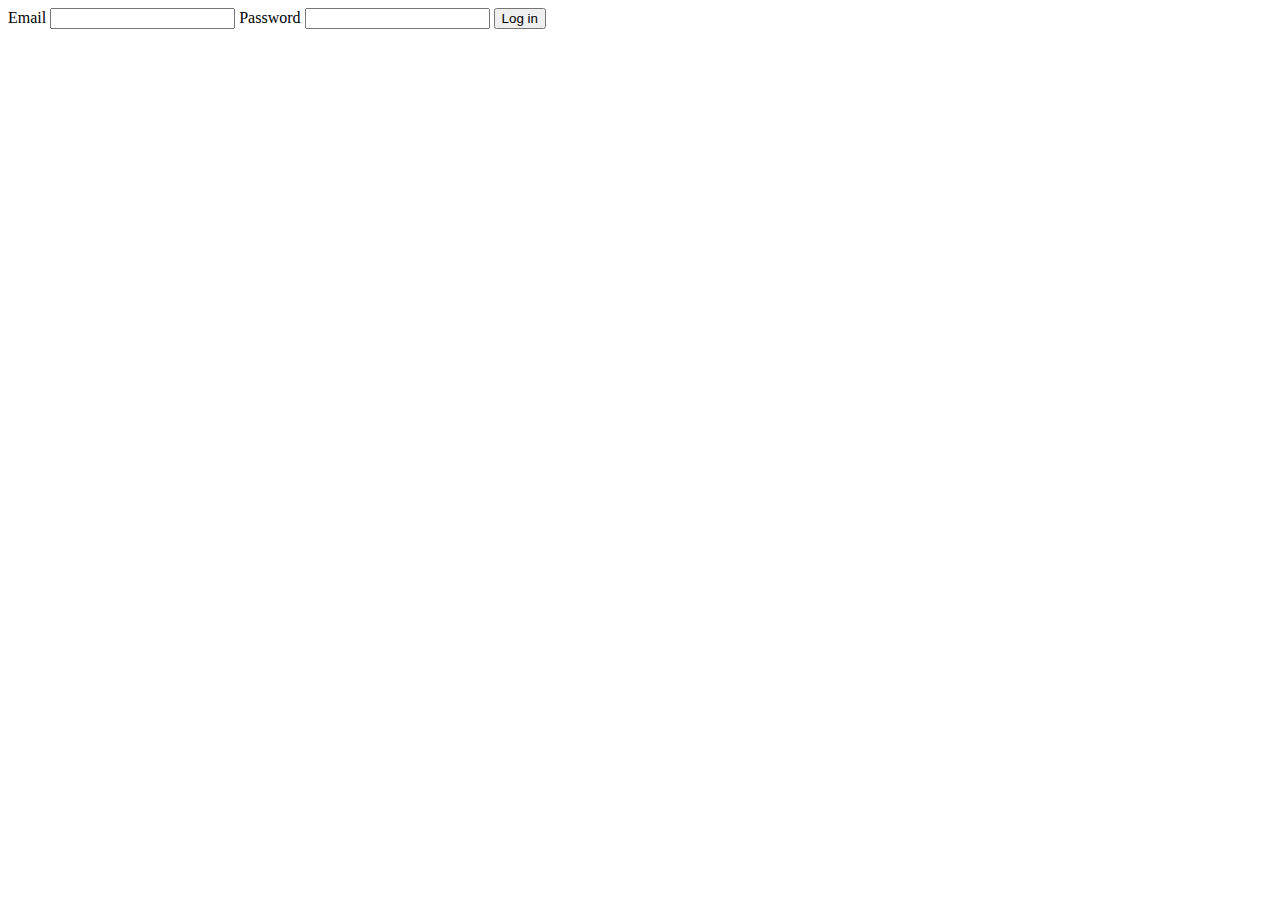
<file: index.html>
<!DOCTYPE html>
<html lang="en">
<head>
    <meta charset="UTF-8">
    <meta http-equiv="X-UA-Compatible" content="IE=edge">
    <meta name="viewport" content="width=device-width, initial-scale=1.0">
    <title>Login Page</title>
    <link rel="stylesheet" href="./style.css">
</head>
<body>
    <div class="preloader">
        <div class="preloader__row">
            <div class="preloader__item"></div>
            <div class="preloader__item"></div>
        </div>
    </div>

    <form>
        <label>Email
            <input id="email" type="text">
        </label>
        <label>Password
            <input id="pass" type="text">
        </label>
        <button type="submit">Log in</button>
    </form>

    <script src="login.js"></script>
</body>
</html>
</file>
<file: style.css>
.preloader {
  position: fixed;
  left: 0;
  top: 0;
  right: 0;
  bottom: 0;
  background: #e0e0e0;
  z-index: 1001;
}

.preloader__row {
  position: relative;
  top: 50%;
  left: 50%;
  width: 70px;
  height: 70px;
  margin-top: -35px;
  margin-left: -35px;
  text-align: center;
  animation: preloader-rotate 2s infinite linear;
}

.preloader__item {
  position: absolute;
  display: inline-block;
  top: 0;
  background-color: #337ab7;
  border-radius: 100%;
  width: 35px;
  height: 35px;
  animation: preloader-bounce 2s infinite ease-in-out;
}

.preloader__item:last-child {
  top: auto;
  bottom: 0;
  animation-delay: -1s;
}

@keyframes preloader-rotate {
  100% {
    transform: rotate(360deg);
  }
}

@keyframes preloader-bounce {

  0%,
  100% {
    transform: scale(0);
  }

  50% {
    transform: scale(1);
  }
}

.preloader {
  display: none;
}

.preloader.loading {
  display: block;
}
</file>
